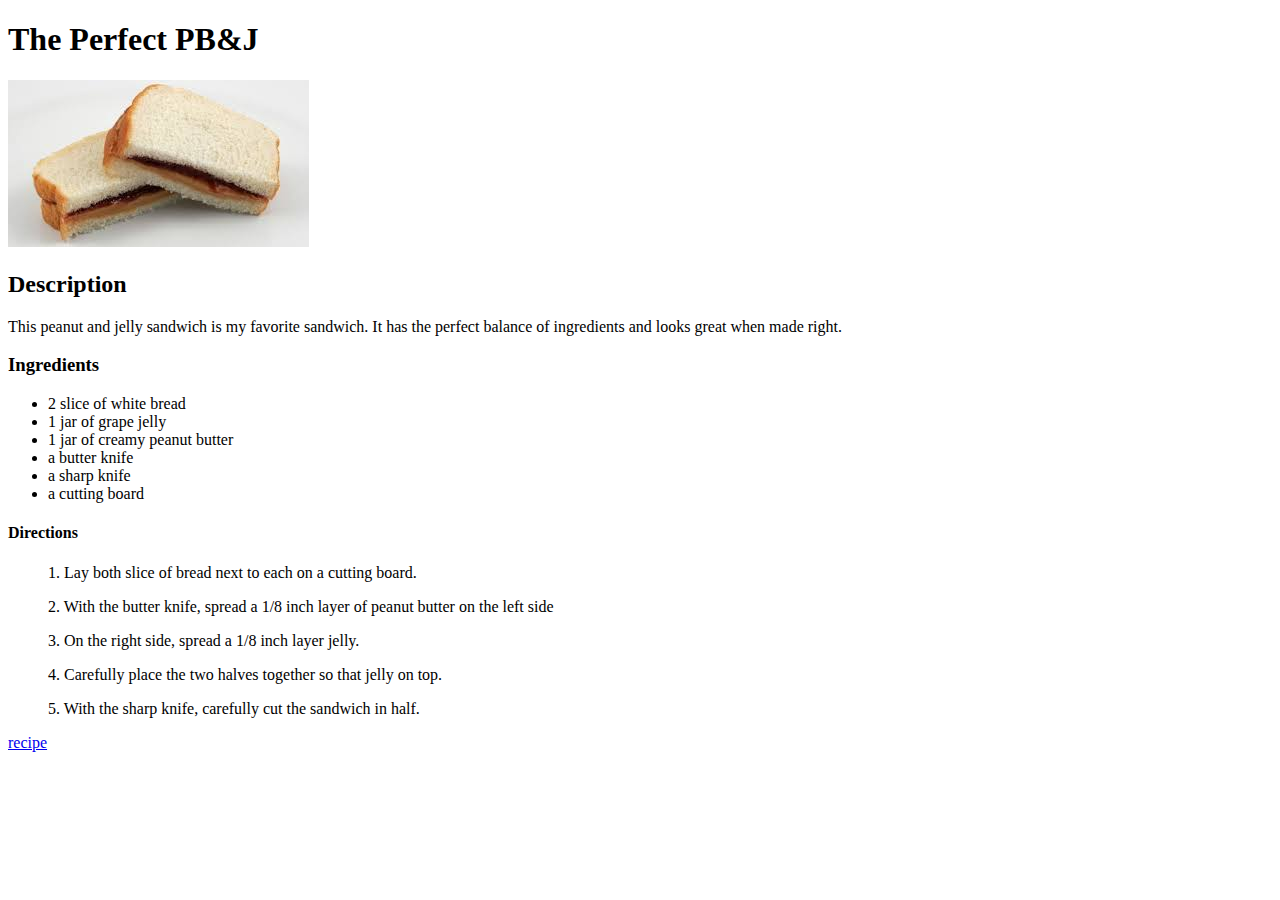
<file: index.html>
<!DOCTYPE html>
<html lang="en">
<head>
    <meta charset="UTF-8">
    <meta name="viewport" content="width=device-width, initial-scale=1.0">
    <title>Document</title>
</head>
<body>
    <h1>The Perfect PB&J</h1>
    <img src="pbj.jpeg" alt="">
    <h2>Description</h2>
    <p>This peanut and jelly sandwich is my favorite sandwich. It has the perfect balance of  ingredients and looks great when made right.</p>
    <h3>Ingredients</h3>
    <ul> 
    <li>2 slice of white bread</li>
    <li>1 jar of grape jelly</li>
    <li>1 jar of creamy peanut butter</li>
    <li> a butter knife</li>
    <li> a sharp knife</li>
    <li> a cutting board</li>
</ul>
    <h4> Directions</h4>
<ol> 1. Lay both slice of bread next to each on a cutting board.</ol>
<ol> 2. With the butter knife, spread a 1/8 inch layer of peanut butter on the left side </ol>
<ol> 3. On the right side, spread a 1/8 inch layer jelly.</ol>
<ol> 4. Carefully place the two halves together so that jelly on top.</ol>
<ol> 5. With the sharp knife, carefully cut the sandwich in half. </ol>
<a href= "https://www.allrecipes.com/recipe/49943/grilled-peanut-butter-and-jelly-sandwich/">recipe</a>
</body>
</html>
</file>
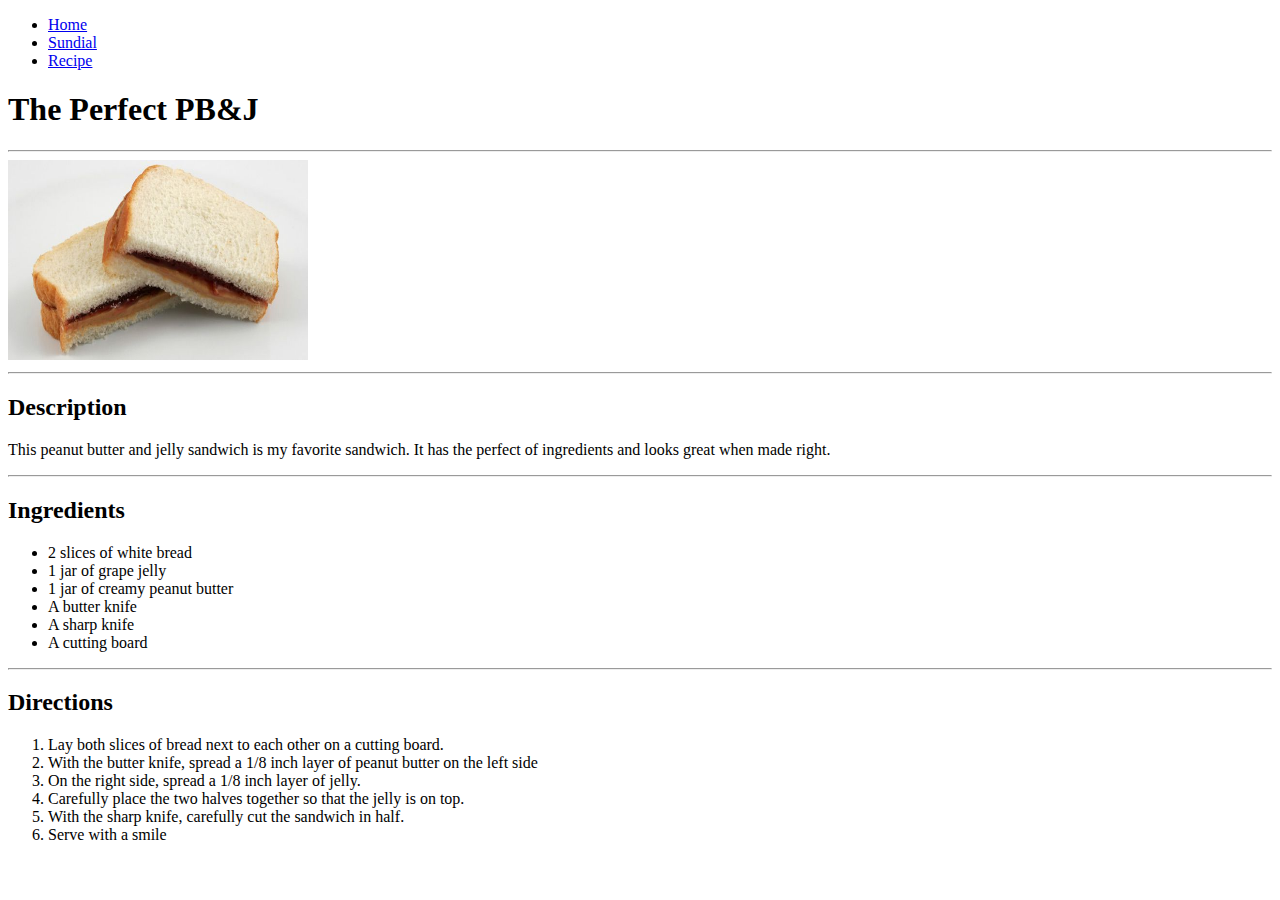
<file: recipe/index.html>
<!DOCTYPE html>
<html lang='en'>
<head>
<meta charset='UTF-8'>
<meta name='viewport' content='width=device-width, initial-scale=1.0'>
<title>Recipe</title>
</head>
<body>
<!DOCTYPE html>
<html lang='en'>
<head>
    <meta charset='UTF-8'>
    <meta name='viewport content=width=device-width, initial-scale=1.0'>
    <title>Recipe</title>
</head>
<body>

<nav class='pages'>
<ul>
<li><a href='/index.html'>Home</a></li>
<li><a href='/sundial/index.html'>Sundial</a></li>
<li><a href='/recipe/index.html'>Recipe</a></li>
</ul>
</nav>
    <!-- add nav that allows to navigate back to home and also the Sundial index.html file -->

  <h1>The Perfect PB&J</h1>
<hr>
  <img src='/recipe/images/pbj.jpg' height='200' width='300' />
<hr> 

<h2>Description</h2>

<p> This peanut butter and jelly sandwich is my favorite sandwich. It has the perfect of ingredients and looks great when made right.</p>

<hr>

<h2>Ingredients</h2>

<ul>
  <li>2 slices of white bread</li>
  <li>1 jar of grape jelly</li>
  <li>1 jar of creamy peanut butter</li>
  <li>A butter knife</li>
  <li>A sharp knife</li>
  <li>A cutting board</li>
</ul>
<hr>

<h2>Directions</h2>

<ol>
  <li>Lay both slices of bread next to each other on a cutting board.</li>
  <li>With the butter knife, spread a 1/8 inch layer of peanut butter on the left side</li>
  <li>On the right side, spread a 1/8 inch layer of jelly.</li>
  <li>Carefully place the two halves together so that the jelly is on top.</li>
  <li>With the sharp knife, carefully cut the sandwich in half.</li>
  <li>Serve with a smile</li>
</ol>

</body>
</html>
</file>
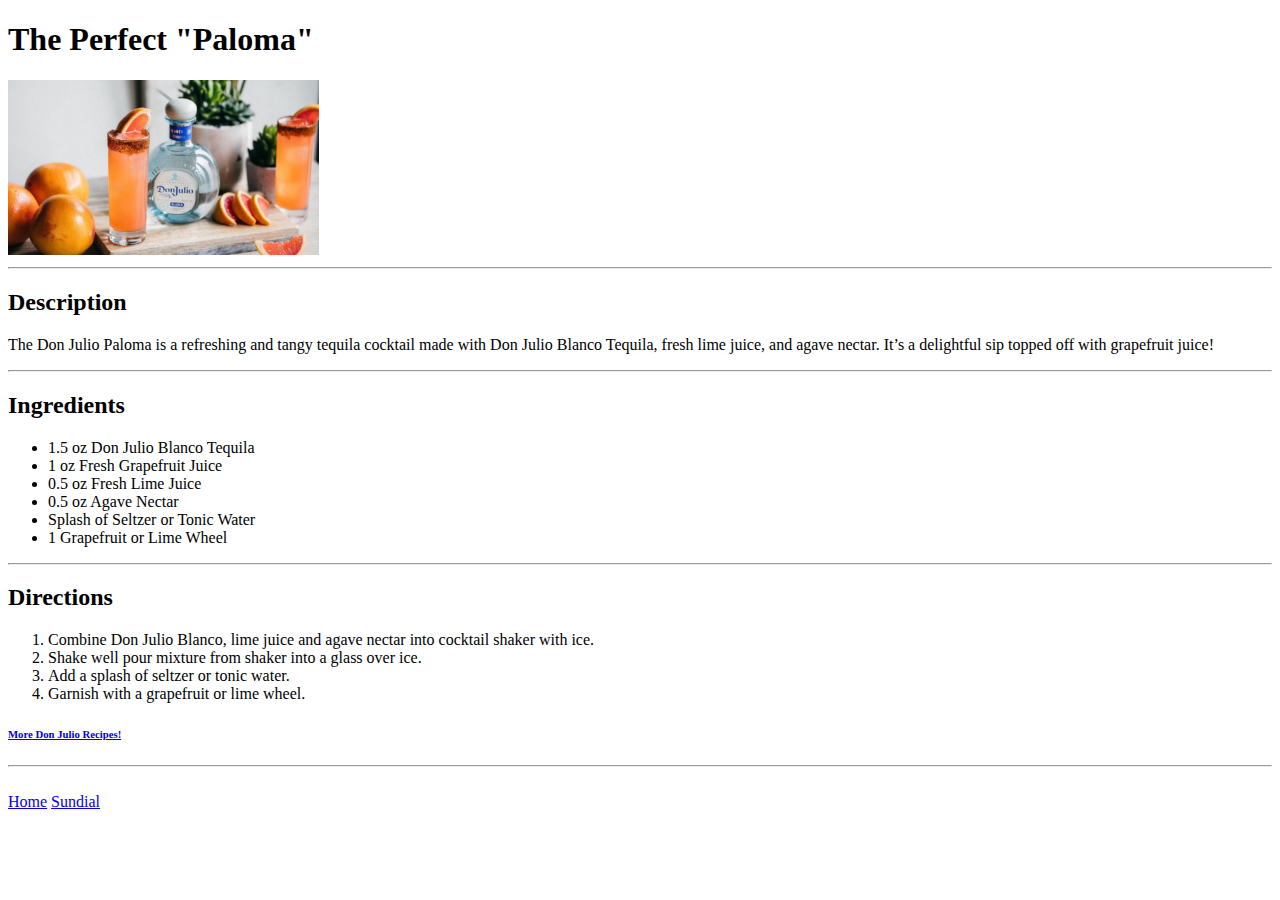
<file: Recipe/index.html>
<!DOCTYPE html>
<html lang="en">
<head>
    <meta charset="UTF-8">
    <meta name="viewport" content="width=device-width, initial-scale=1.0">
    <title>Recipe</title>
</head>
<body>
    <h1>The Perfect "Paloma"</h1>
    <img src="../images/dj_paloma_recipe.jpeg" height="175">
    <hr>
    <h2>Description</h2>
    <p>The Don Julio Paloma is a refreshing and tangy tequila cocktail made with Don Julio Blanco Tequila, fresh lime juice, and agave nectar. It’s a delightful sip topped off with grapefruit juice!</p>
    <hr>
    <h2>Ingredients</h2>
        <ul>
            <li>1.5 oz Don Julio Blanco Tequila</li>
            <li>1 oz Fresh Grapefruit Juice</li>
            <li>0.5 oz Fresh Lime Juice</li>
            <li>0.5 oz Agave Nectar</li>
            <li>Splash of Seltzer or Tonic Water</li>
            <li>1 Grapefruit or Lime Wheel</li>
        </ul>
     <hr>
     <h2>Directions</h2>
        <ol>
            <li>Combine Don Julio Blanco, lime juice and agave nectar into cocktail shaker with ice.</li>
            <li>Shake well pour mixture from shaker into a glass over ice.</li>
            <li>Add a splash of seltzer or tonic water.</li>
            <li>Garnish with a grapefruit or lime wheel.</li>
        </ol>
        <a href="https://www.donjulio.com/tequila-drinks?ds_e=GOOGLE&ds_c=24011675_Brand-Recipe_DOJUO_DONJUB_SA3_GADW_USA_NU_BMC_AO_SEAH_PSEAC_TEAD_NU_ALBOS_NAT_NU_CPC_NU_KEW_A21%2B_CXD_EN_EXPH_BRAD&ds_k=don+julio+drinks&gad_source=1&gclid=Cj0KCQiArrCvBhCNARIsAOkAGcV_qenwnsBNFYtZbeg2mg0rop3c_4V2f0LAVyCdyy6yB9eeK4QvfG4aAiLREALw_wcB&gclsrc=aw.ds"> <h6>More Don Julio Recipes!</h6></a>
        
        <hr>
        <br>
    <nav>
        <a href="../index.html">Home</a>
        <a href="../Sundial/index.html">Sundial</a>
    </nav>    
</body>
</html>
</file>
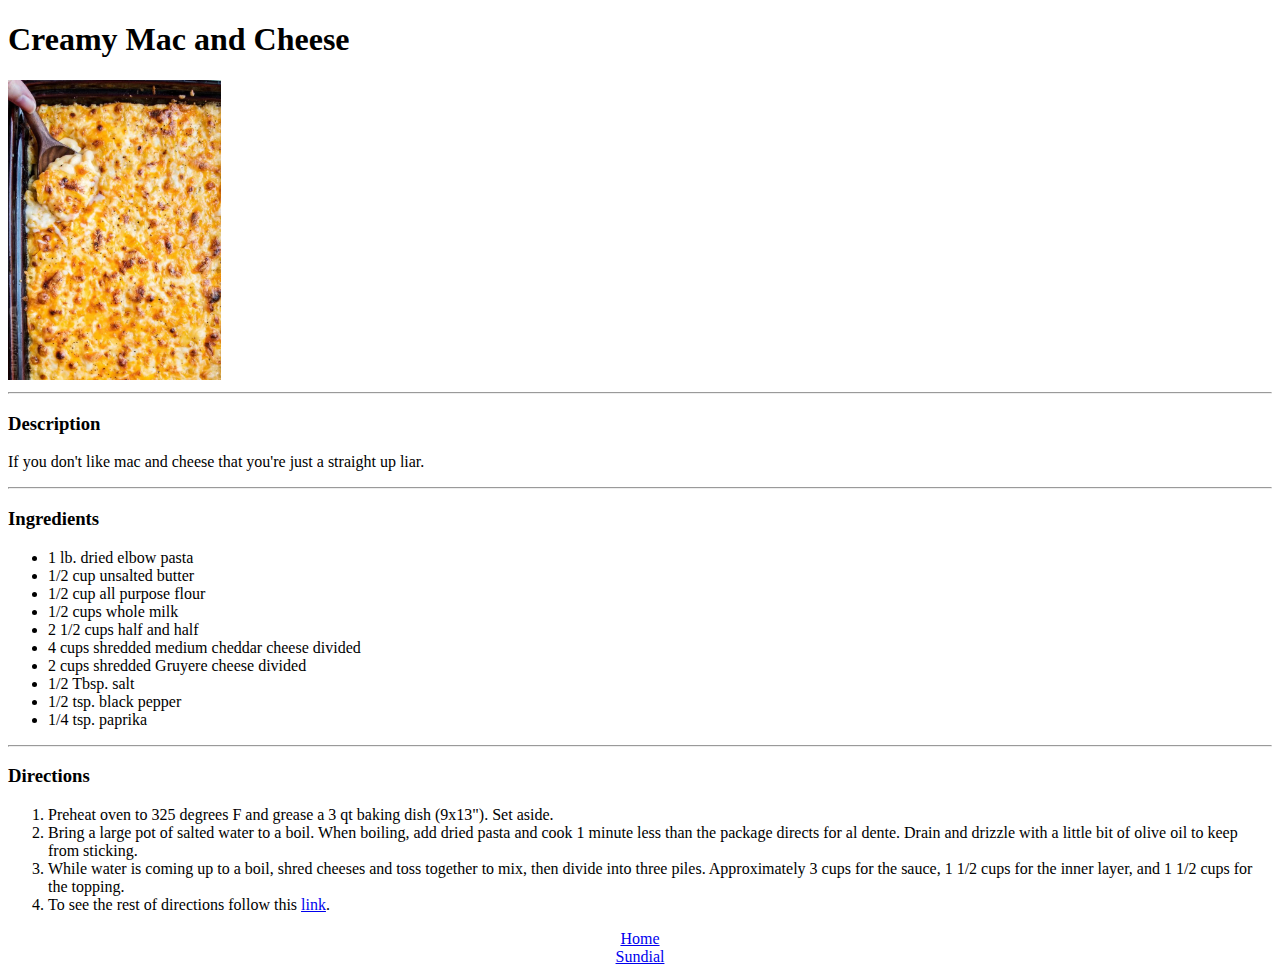
<file: recipes/index.html>
<!DOCTYPE html>
<html lang="en">
<head>
    <meta charset="UTF-8">
    <meta name="viewport" content="width=device-width, initial-scale=1.0">
    <title>Document</title>
</head>
<body>
    <h1>Creamy Mac and Cheese</h1>
    <img src="mac.png" height="300vh">
    <hr>
    <h3>Description</h3>
    <p>If you don't like mac and cheese that you're just a straight up liar.</p>
    <hr>
    <h3>Ingredients</h3>
    <ul>
        <li>1 lb. dried elbow pasta</li>
        <li>1/2 cup unsalted butter</li>
        <li>1/2 cup all purpose flour</li>
        <li>1/2 cups whole milk</li>
        <li>2 1/2 cups half and half</li>
        <li>4 cups shredded medium cheddar cheese divided </li>
        <li>2 cups shredded Gruyere cheese divided</li>
        <li>1/2 Tbsp. salt</li>
        <li>1/2 tsp. black pepper</li>
        <li>1/4 tsp. paprika</li>
    </ul>
    <hr>
    <h3>Directions</h3>
    <ol>
        <li>Preheat oven to 325 degrees F and grease a 3 qt baking dish (9x13").  Set aside.</li>
        <li>Bring a large pot of salted water to a boil.  When boiling, add dried pasta and cook 1 minute less than the package directs for al dente.  Drain and drizzle with a little bit of olive oil to keep from sticking.</li>
        <li>While water is coming up to a boil, shred cheeses and toss together to mix, then divide into three piles.  Approximately 3 cups for the sauce, 1 1/2 cups for the inner layer, and 1 1/2 cups for the topping.</li>
        <li>To see the rest of directions follow this <a href="https://www.thechunkychef.com/family-favorite-baked-mac-and-cheese/">link</a>.</li>
    </ol>
    <nav class="nav-buttons" style="text-align: center;">
        <a href="../index.html">Home</a><br>
        <a href="../sundial/index.html">Sundial</a>
    </nav>
</body>
</html>
</file>
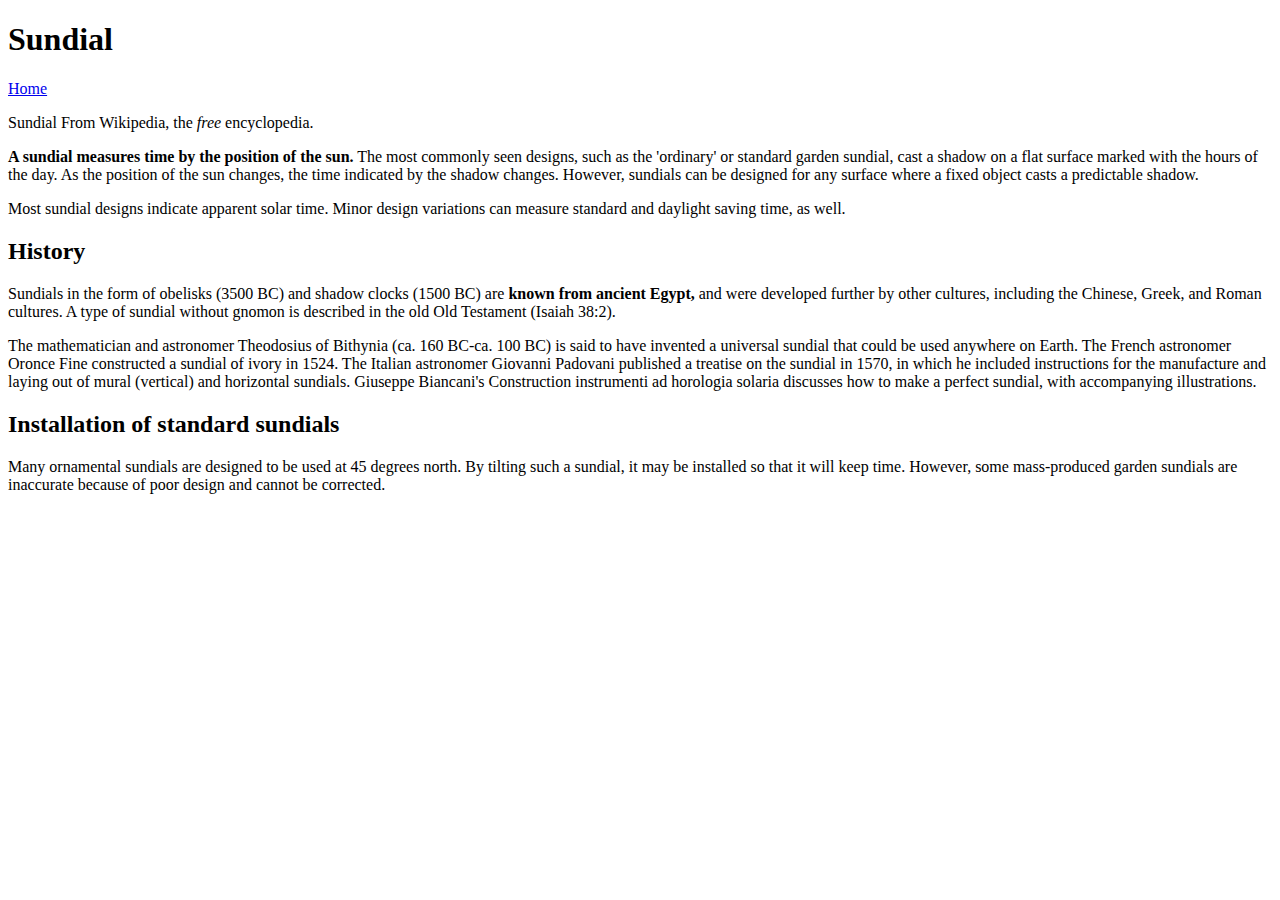
<file: Sundial/index.html>
<!DOCTYPE html>
<html lang="en">
<head>
    <meta charset="UTF-8">
    <meta name="viewport" content="width=device-width, initial-scale=1.0">
    <title>Sundial</title>
</head>
<body>
    <h1>Sundial</h1>
    <nav>
        <a href="../index.html">Home</a>
    </nav>
    
    <p>Sundial From Wikipedia, the <em>free</em> encyclopedia.<p/> 
        
        <p> <strong>A sundial measures time by the position of the sun.</strong> The most commonly seen designs, such as the 'ordinary' or standard garden sundial, cast a shadow on a flat surface marked with the hours of the day. As the position of the sun changes, the time indicated by the shadow changes. However, sundials can be designed for any surface where a fixed object casts a predictable shadow.<p/>
        
        <p>Most sundial designs indicate apparent solar time. Minor design variations can measure standard and daylight saving time, as well.</p>

        <h2>History</h2>
        
        <p>Sundials in the form of obelisks (3500 BC) and shadow clocks (1500 BC)
        are <strong>known from ancient Egypt,</strong> and were developed further by other cultures,
        including the Chinese, Greek, and Roman cultures. A type of sundial without
        gnomon is described in the old Old Testament (Isaiah 38:2).</p> 
        
        <p>The mathematician and astronomer Theodosius of Bithynia (ca. 160 BC-ca. 100 BC) is said to have invented a universal sundial that could be used anywhere on Earth. The French astronomer Oronce Fine constructed a sundial of ivory in 1524. The Italian astronomer Giovanni Padovani published a treatise on the sundial in 1570, in which he included instructions for the manufacture and laying out of mural (vertical) and horizontal sundials. Giuseppe Biancani's Construction instrumenti ad horologia solaria discusses how to make a perfect sundial, with accompanying
        illustrations.</p> 
        
        <h2>Installation of standard sundials</h2> 
        
        <p>Many ornamental sundials are designed to be used at 45 degrees north. By tilting such a sundial, it may be installed so that it will keep time. However, some mass-produced garden sundials are inaccurate because of poor design and cannot be corrected.</p>
</body>
</html>
</file>
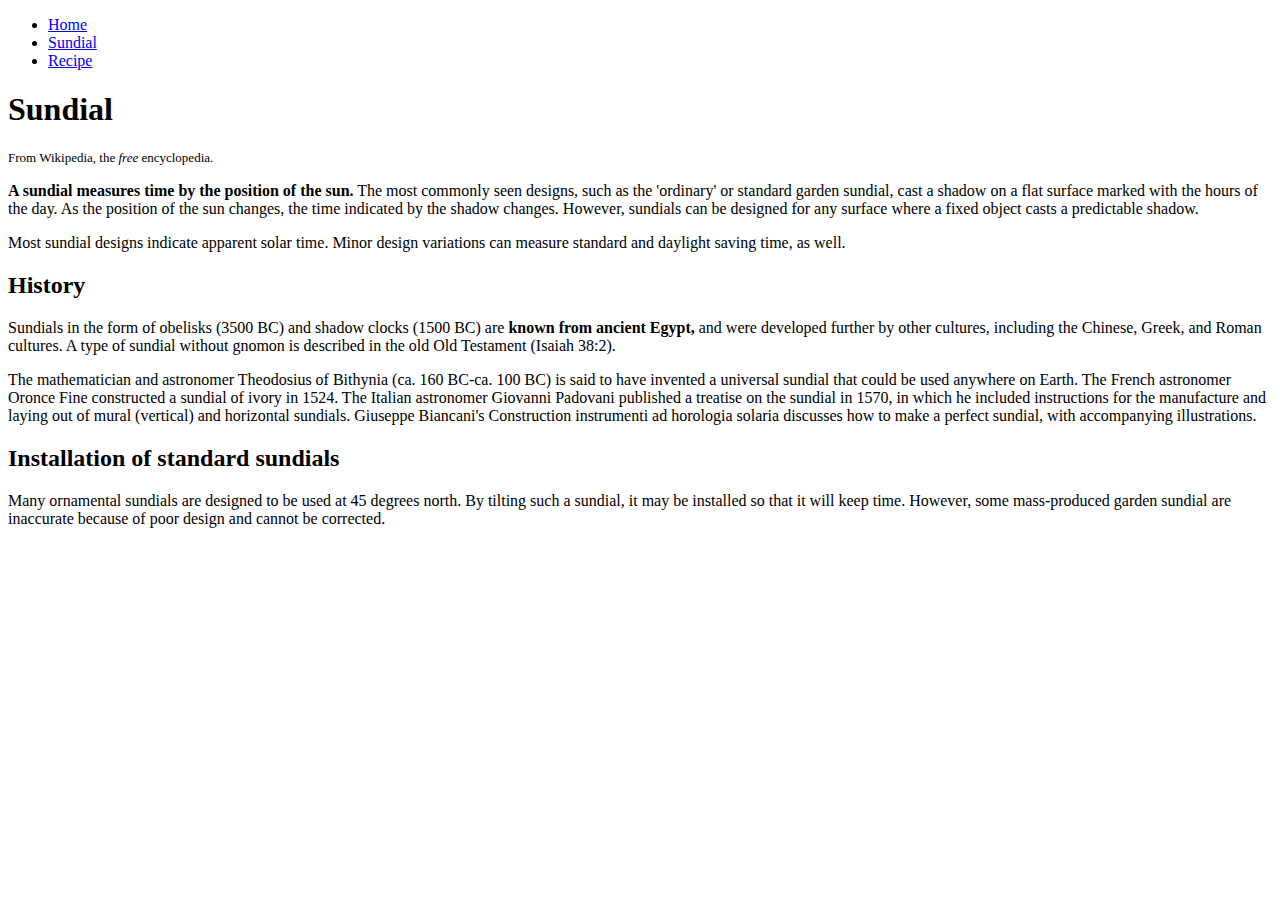
<file: sundial/index.html>
<!DOCTYPE html>
<html lang='en'>
<head>
<meta charset='UTF-8'>
<meta name='viewport' content='width=device-width, initial-scale=1.0'>
<title>Sundial</title>
</head>
<body>


<nav class='pages'>
<ul>
<li><a href='/index.html'>Home</a></li>
<li><a href='/sundial/index.html'>Sundial</a></li>
<li><a href='/recipe/index.html'>Recipe</a></li>
</ul>
</nav>

<header>
<h1>Sundial</h1>
<p style='font-size: small;'>From Wikipedia, the <em>free</em> encyclopedia.</p>
</header>

<main>
<section>

<p><b>A sundial measures time by the position of the sun.</b> The most commonly seen designs, such as 
the 'ordinary' or standard garden sundial, cast a shadow on a flat surface marked with the hours of 
the day. As the position of the sun changes, the time indicated by the shadow changes. However, 
sundials can be designed for any surface where a fixed object casts a predictable shadow.</p></section>
<p>Most sundial designs indicate apparent solar time. Minor design variations can measure standard 
and daylight saving time, as well.</p>

<section>

<h2>History</h2>
<p>Sundials in the form of obelisks (3500 BC) and shadow clocks (1500 BC) are <b>known from ancient 
Egypt,</b> and were developed further by other cultures, including the Chinese, Greek, and Roman 
cultures. A type of sundial without gnomon is described in the old Old Testament (Isaiah 38:2).</p>
<p>The mathematician and astronomer Theodosius of Bithynia (ca. 160 BC-ca. 100 BC) is said to have
invented a universal sundial that could be used anywhere on Earth. The French astronomer Oronce 
Fine constructed a sundial of ivory in 1524. The Italian astronomer Giovanni Padovani published a 
treatise on the sundial in 1570, in which he included instructions for the manufacture and laying out 
of mural (vertical) and horizontal sundials. Giuseppe Biancani's Construction instrumenti ad horologia 
solaria discusses how to make a perfect sundial, with accompanying illustrations.</p>
</section>

<section>

<h2>Installation of standard sundials</h2>
<p>Many ornamental sundials are designed to be used at 45 degrees north. By tilting such a sundial, it 
may be installed so that it will keep time. However, some mass-produced garden sundial are 
inaccurate because of poor design and cannot be corrected.</p>

</section>

</main>
</body>
</html>
</file>
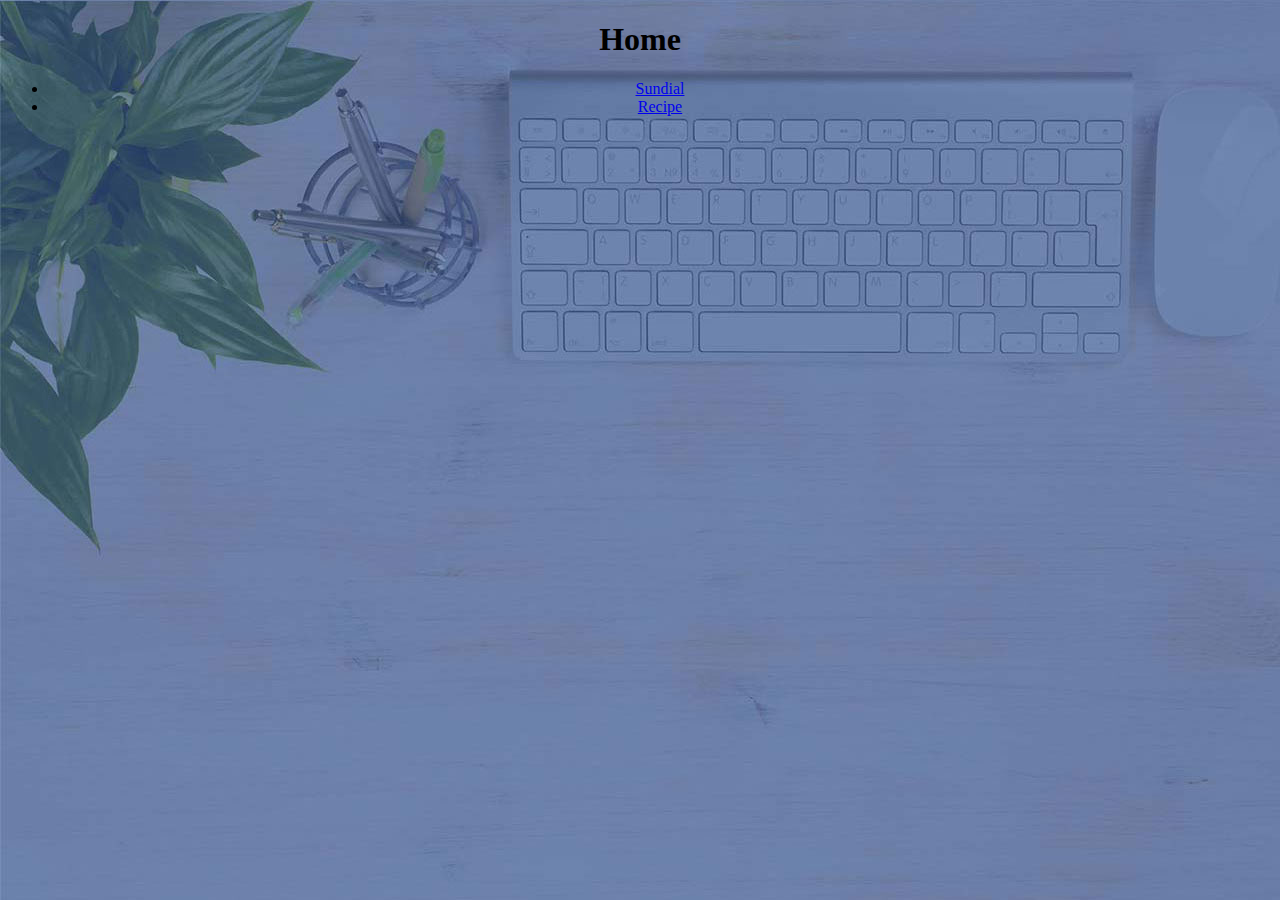
<file: home.html>
<!DOCTYPE html>
<html lang="en">
<head>
    <meta charset="UTF-8">
    <meta name="viewport" content="width=device-width, initial-scale=1.0">
    <title>Document</title>
     <style>
        
        body {
          background-image: url('pp.jpg');
          background-repeat: no-repeat;
          background-attachment: fixed;
          background-size: center;
        }
      </style>
</head>
<body>
    <center><h1>Home</h1>
    <nav>
    <ul>
    <li><a href="sundial/sundial.html">Sundial</a></li>
    <li><a href="recipe/recipe.html">Recipe</a></li>
   
</ul></nav>
</center>
</body>
</html>
</file>
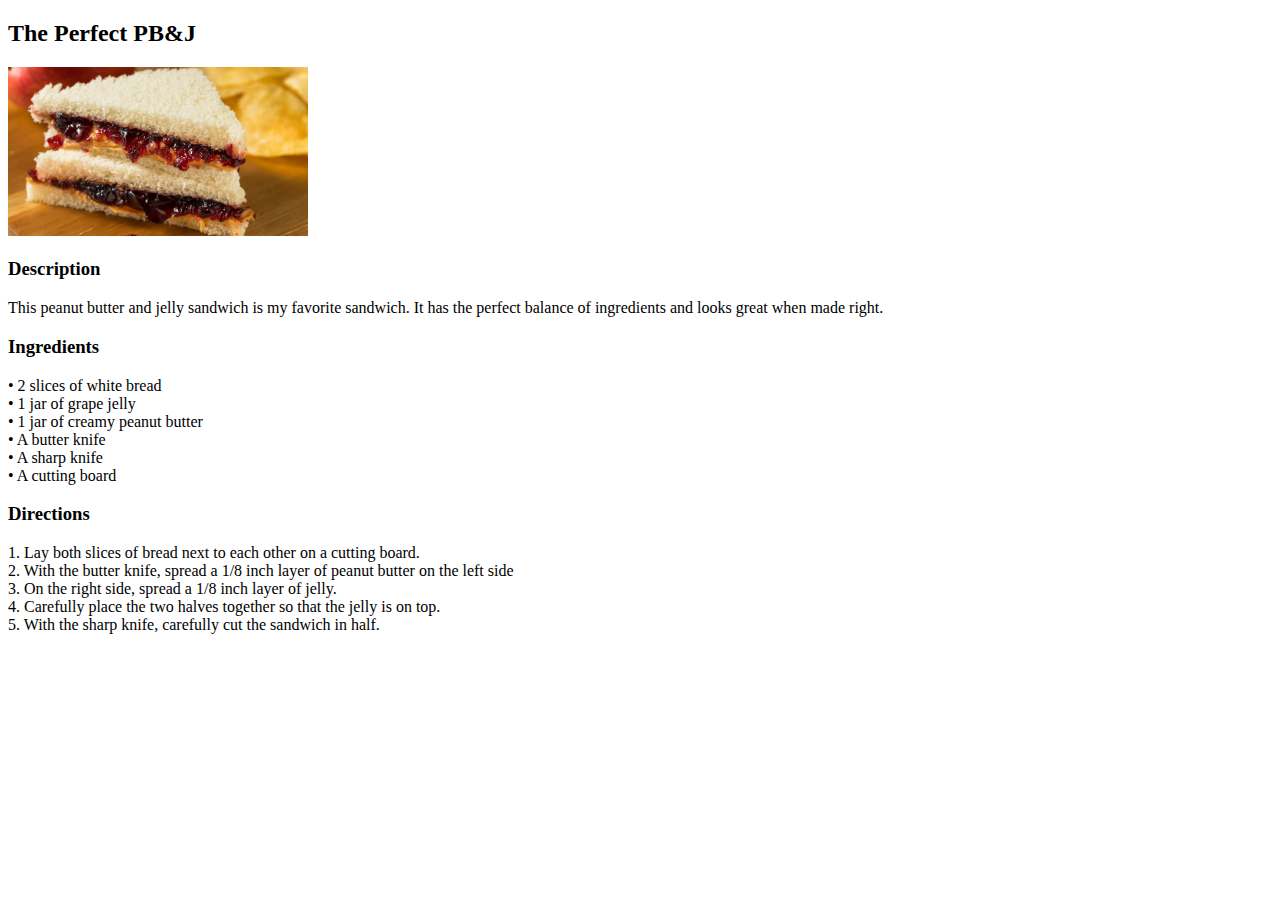
<file: reciple.html>
<!DOCTYPE html>
<html lang="en">

<head>
    <meta charset="UTF-8">
    <meta name="viewport" content="width=device-width, initial-scale=1.0">
    <title>Recipe</title>
</head>

<body>

    <h2>The Perfect PB&J</h2>
    <img src="images/pbj.png" width="300">
    <h3>Description</h3>
    <section>
        <p>
            This peanut butter and jelly sandwich is my favorite sandwich. It has the perfect balance of ingredients and
            looks
            great when made right.
        </p>
    </section>
    <h3>Ingredients</h3>
    <section>
        <p>
            • 2 slices of white bread<br>
            • 1 jar of grape jelly<br>
            • 1 jar of creamy peanut butter<br>
            • A butter knife<br>
            • A sharp knife<br>
            • A cutting board<br>
        </p>
    </section>
    <h3>Directions</h3>
    <section>
        <p>
            1. Lay both slices of bread next to each other on a cutting board.<br>
            2. With the butter knife, spread a 1/8 inch layer of peanut butter on the left side<br>
            3. On the right side, spread a 1/8 inch layer of jelly.<br>
            4. Carefully place the two halves together so that the jelly is on top.<br>
            5. With the sharp knife, carefully cut the sandwich in half.<br>
        </p>
    </section>
</body>

</html>
</file>
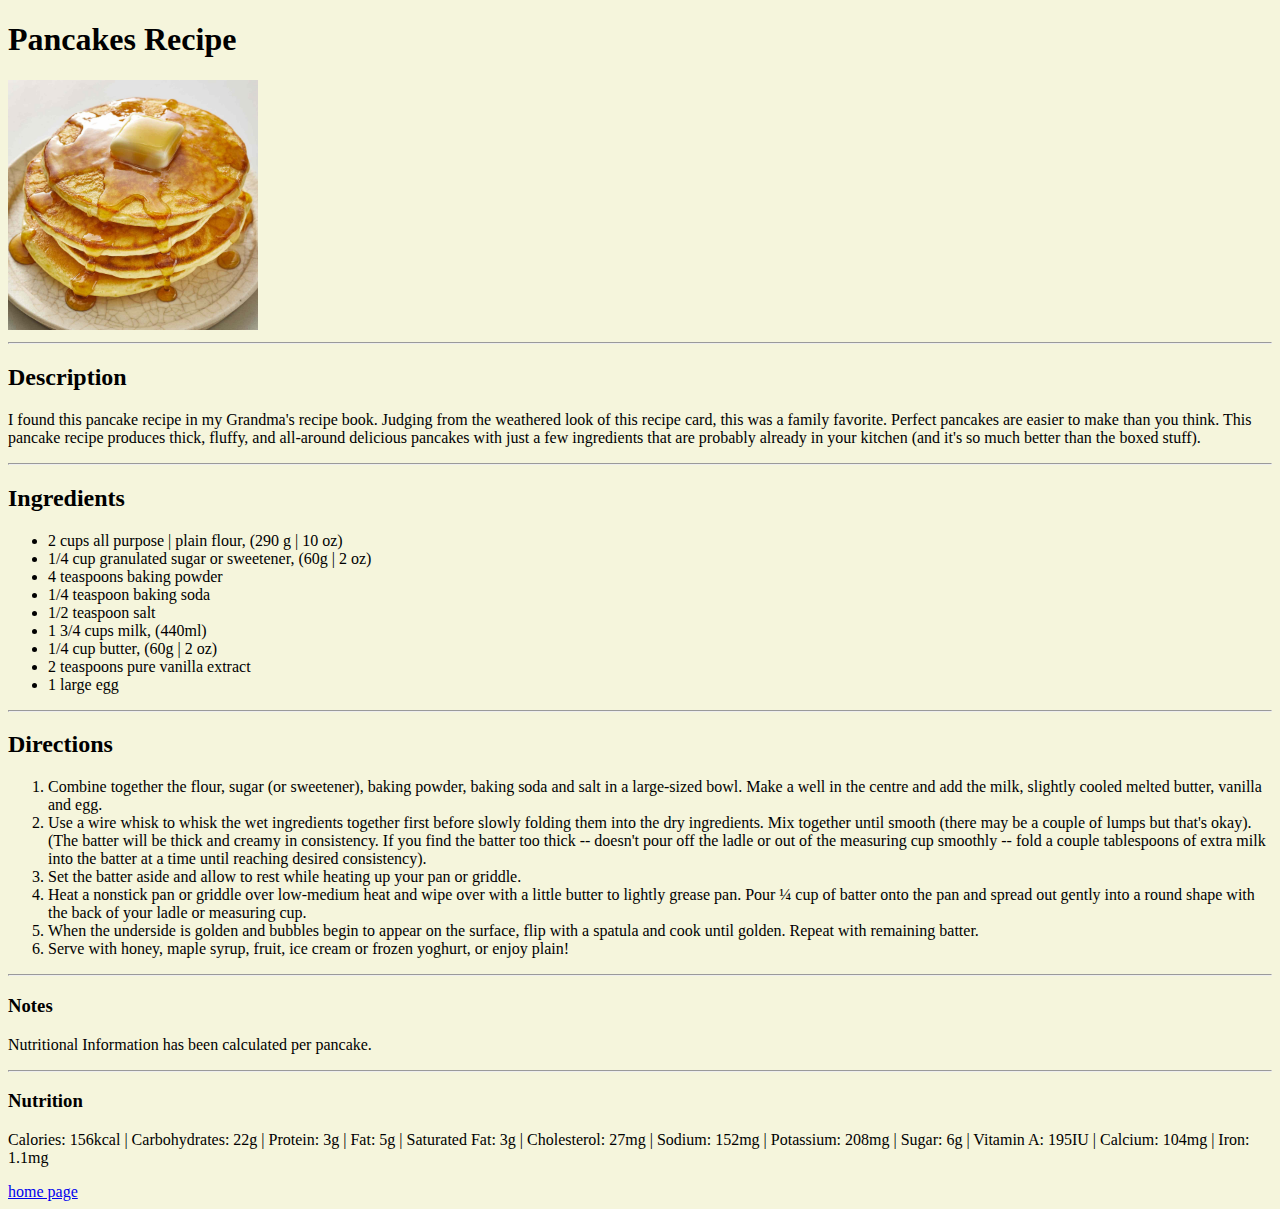
<file: recipe/recipe.html>
<!DOCTYPE html>
<html lang="en">
<head>
    <meta charset="UTF-8">
    <meta name="viewport" content="width=device-width, initial-scale=1.0">
    <title>Document</title>
    <!-- <style>
        body {
          background-image: url('3.jpg');
          background-repeat: no-repeat;
          background-attachment: fixed;
          background-size: center;
        }
      </style> -->
</head>
<body bgcolor="beige"> 
    <h1> Pancakes Recipe</h1>
    <img src="image.jpg" width="250px" >
    <hr />
    <h2>Description</h2>
    <p>I found this pancake recipe in my Grandma's recipe book. Judging from the weathered look of this recipe card, this was a family favorite. Perfect pancakes are easier to make than you think. This pancake recipe produces thick, fluffy, and all-around delicious pancakes with just a few ingredients that are probably already in your kitchen (and it's so much better than the boxed stuff).</p>
    <hr />
    <h2>Ingredients</h2>
    <ul>
        <li>2 cups all purpose | plain flour, (290 g | 10 oz)</li>
        <li>1/4 cup granulated sugar or sweetener, (60g | 2 oz)</li>
        <li>4 teaspoons baking powder</li>
        <li>1/4 teaspoon baking soda</li>
        <li>1/2 teaspoon salt</li>
        <li>1 3/4 cups milk, (440ml)</li>
        <li>1/4 cup butter, (60g | 2 oz)</li>
        <li>2 teaspoons pure vanilla extract</li>
        <li>1 large egg</li>
    </ul>
    <hr />
    <h2>Directions</h2>
    <ol>
        <li>Combine together the flour, sugar (or sweetener), baking powder, baking soda and salt in a large-sized bowl. Make a well in the centre and add the milk, slightly cooled melted butter, vanilla and egg.</li>
        <li>Use a wire whisk to whisk the wet ingredients together first before slowly folding them into the dry ingredients. Mix together until smooth (there may be a couple of lumps but that's okay).(The batter will be thick and creamy in consistency. If you find the batter too thick -- doesn't pour off the ladle or out of the measuring cup smoothly -- fold a couple tablespoons of extra milk into the batter at a time until reaching desired consistency).
        </li>
        <li>Set the batter aside and allow to rest while heating up your pan or griddle. </li>
        <li>Heat a nonstick pan or griddle over low-medium heat and wipe over with a little butter to lightly grease pan. Pour ¼ cup of batter onto the pan and spread out gently into a round shape with the back of your ladle or measuring cup.</li>
        <li>When the underside is golden and bubbles begin to appear on the surface, flip with a spatula and cook until golden. Repeat with remaining batter.</li>
        <li>Serve with honey, maple syrup, fruit, ice cream or frozen yoghurt, or enjoy plain!</li>
    </ol>
    <hr />
<h3>Notes</h3>
<p>Nutritional Information has been calculated per pancake.</p>
<hr />
<h3>Nutrition</h3>
<p>Calories: 156kcal | Carbohydrates: 22g | Protein: 3g | Fat: 5g | Saturated Fat: 3g | Cholesterol: 27mg | Sodium: 152mg | Potassium: 208mg | Sugar: 6g | Vitamin A: 195IU | Calcium: 104mg | Iron: 1.1mg</p>
<a href="../home.html">home page</a>
</body>
</html>
</file>
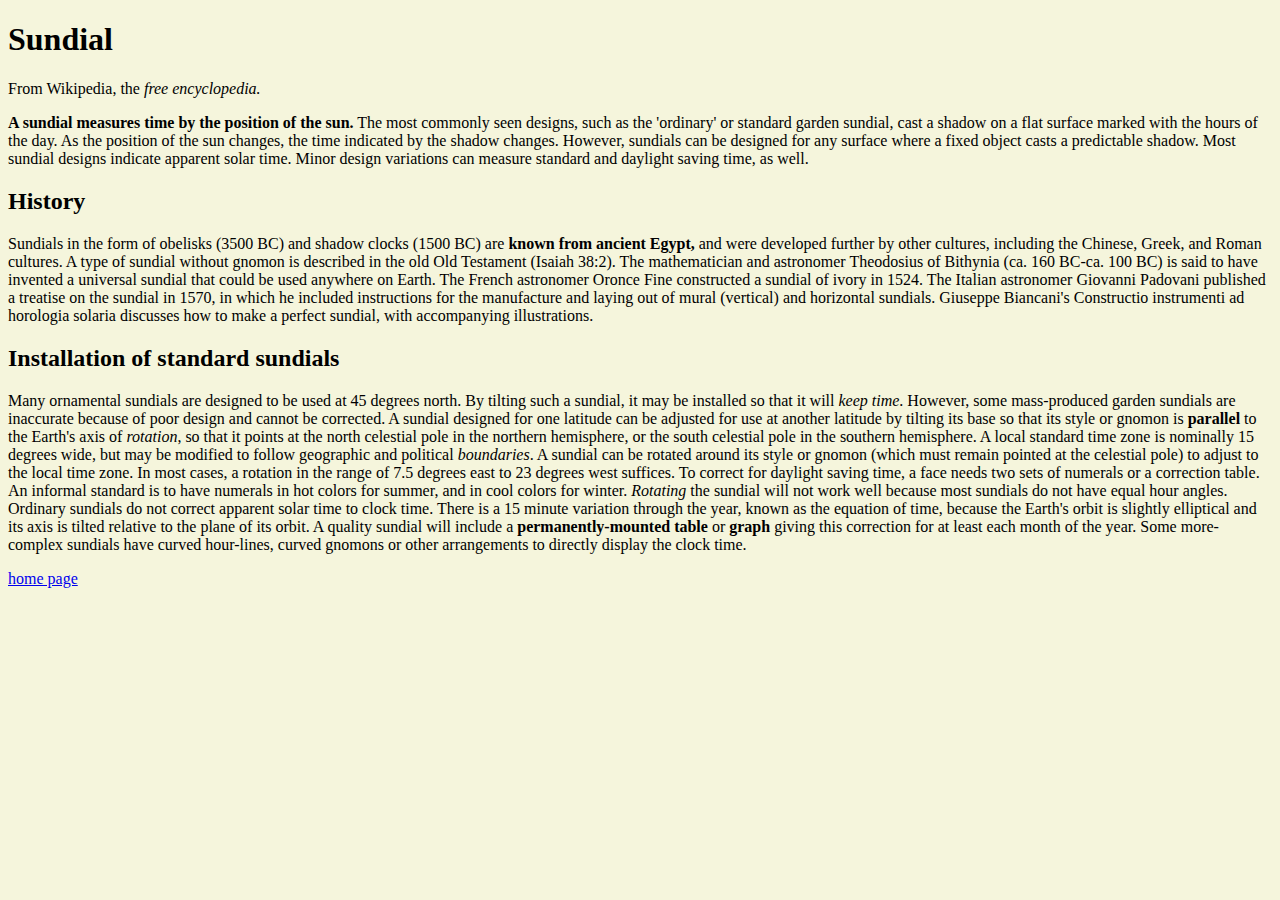
<file: sundial/sundial.html>
<!DOCTYPE html>
<html lang="en">
  <head>
    <title>Sundial</title>
  </head>
  <body bgcolor="beige"> 

   <h1> Sundial </h1>

    
    <p>From Wikipedia, the <em>free encyclopedia.</em></p>


    <p><strong>A sundial measures time by the position of the sun.</strong> The most commonly seen designs, such as the
    'ordinary' or standard garden sundial, cast a shadow on a flat surface marked with the hours of
    the day. As the position of the sun changes, the time indicated by the shadow changes. However,
    sundials can be designed for any surface where a fixed object casts a predictable shadow.
    
    Most sundial designs indicate apparent solar time. Minor design variations can measure standard
    and daylight saving time, as well.</p>
    
    <h2> History </h2>

    <p>Sundials in the form of obelisks (3500 BC) and shadow clocks (1500 BC) are <strong>known from ancient
    Egypt, </strong>and were developed further by other cultures, including the Chinese, Greek, and Roman
    cultures. A type of sundial without gnomon is described in the old Old Testament
    (Isaiah 38:2).
    
    The mathematician and astronomer Theodosius of Bithynia (ca. 160 BC-ca. 100 BC) is said to have
    invented a universal sundial that could be used anywhere on Earth. The French astronomer Oronce
    Fine constructed a sundial of ivory in 1524. The Italian astronomer Giovanni Padovani published
    a treatise on the sundial in 1570, in which he included instructions for the manufacture and 
    laying out of mural (vertical) and horizontal sundials. Giuseppe Biancani's Constructio 
    instrumenti ad horologia solaria discusses how to make a perfect sundial, with accompanying 
    illustrations.</p>
    
    <h2> Installation of standard sundials </h2>

    <p>Many ornamental sundials are designed to be used at 45 degrees north. By tilting such a 
    sundial, it may be installed so that it will <em>keep time</em>. However, some mass-produced garden 
    sundials are inaccurate because of poor design and cannot be corrected. A sundial designed for 
    one latitude can be adjusted for use at another latitude by tilting its base so that its style 
    or gnomon is<strong> parallel</Strong> to the Earth's axis of <em>rotation</em>, so that it points at the north celestial
    pole in the northern hemisphere, or the south celestial pole in the southern hemisphere.
    
    A local standard time zone is nominally 15 degrees wide, but may be modified to follow 
    geographic and political<em> boundaries</em>. A sundial can be rotated around its style or gnomon (which
    must remain pointed at the celestial pole) to adjust to the local time zone. In most cases, a 
    rotation in the range of 7.5 degrees east to 23 degrees west suffices.
    
    To correct for daylight saving time, a face needs two sets of numerals or a correction table. 
    An informal standard is to have numerals in hot colors for summer, and in cool colors for 
    winter. <em>Rotating </em>the sundial will not work well because most sundials do not have equal hour 
    angles.
    
    Ordinary sundials do not correct apparent solar time to clock time. There is a 15 minute 
    variation through the year, known as the equation of time, because the Earth's orbit is 
    slightly elliptical and its axis is tilted relative to the plane of its orbit. A quality 
    sundial will include a <strong>permanently-mounted table</strong> or <strong>graph</strong> giving this correction for at least 
    each month of the year. Some more-complex sundials have curved hour-lines, curved gnomons or 
    other arrangements to directly display the clock time.</p>
  <a href="../home.html">home page</a>
  </body>
</html>
</file>
